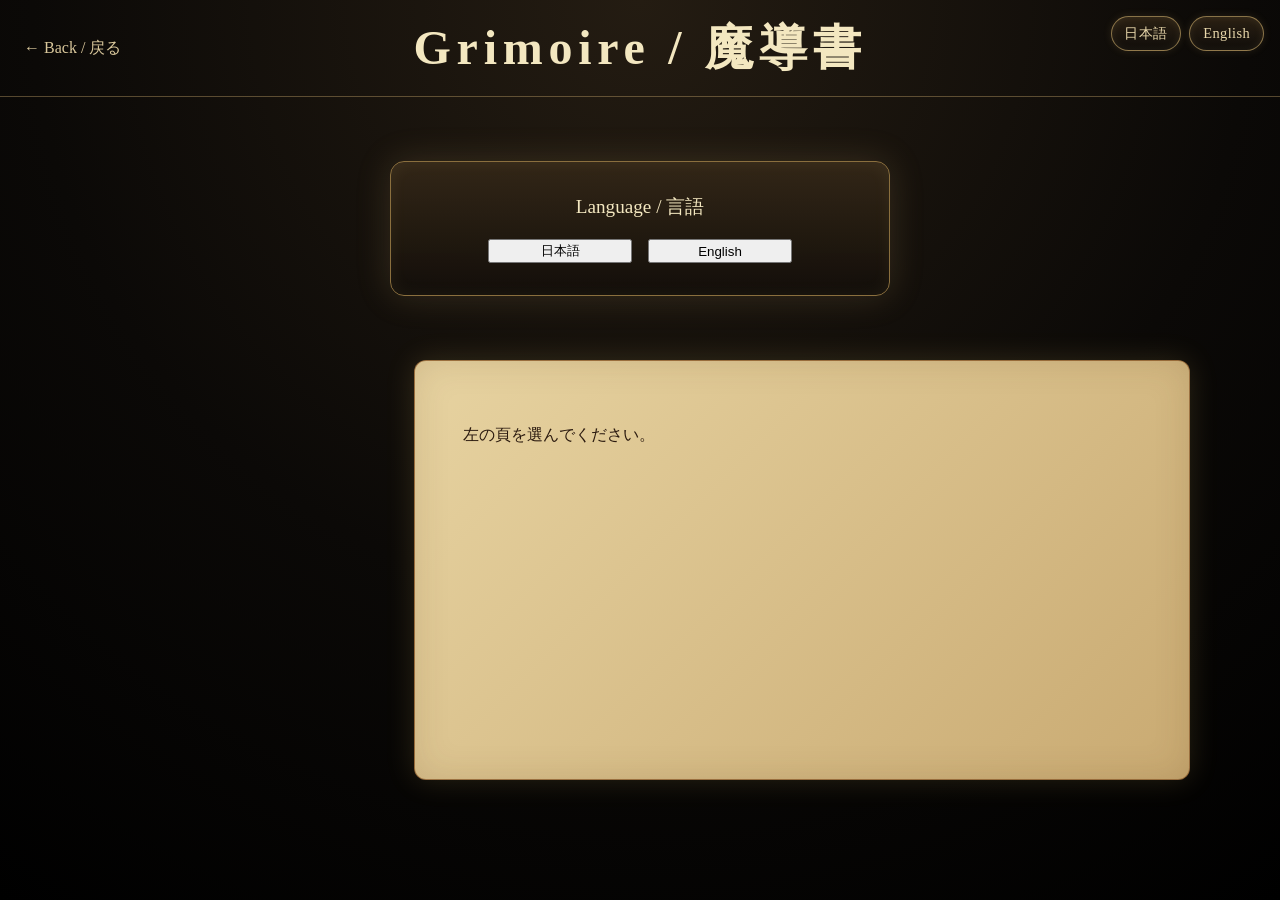
<file: docs/grimoire.html>
<!DOCTYPE html>
<html lang="ja">
<head>
    <meta charset="UTF-8">
    <meta
        name="viewport"
        content="width=device-width, initial-scale=1.0"
    >

    <title>魔導書 | La Fantasia Pythonica</title>

    <link rel="stylesheet" href="./css/grimoire.css">
</head>

<body>
    <div class="language-switch">
        <button id="jaButton" type="button">
            日本語
        </button>

        <button id="enButton" type="button">
            English
        </button>
    </div>

    <header class="page-header">
        <a
            id="backButton"
            href="./index.html"
            class="back-button"
        >
            ← 戻る
        </a>

        <h1 id="pageTitle">魔導書</h1>
    </header>

    <div id="languageButtons" class="language-buttons hidden">
        <p>Language / 言語</p>

        <div class="language-button-row">
            <button id="jaButton" type="button">
                日本語
            </button>

            <button id="enButton" type="button">
                English
            </button>
        </div>
    </div>

    <main class="grimoire-layout">
        <nav id="pageList" class="page-list"></nav>

        <article id="pageContent" class="page-content">
            <p>左の頁を選んでください。</p>
        </article>
    </main>

    <script
        type="module"
        src="./js/grimoire.js"
    ></script>
</body>
</html>
</file>
<file: docs/css/grimoire.css>
body {
    margin: 0;
    min-height: 100vh;
    min-height: 100dvh;

    background:
        radial-gradient(
            circle at top,
            #241c12 0%,
            #0b0907 55%,
            #000 100%
        );

    color: #f3e7c0;
    font-family: serif;
}

.page-header {
    display: flex;
    align-items: center;
    justify-content: center;

    position: relative;

    min-height: 76px;
    padding: 1rem 1.5rem;
    box-sizing: border-box;

    border-bottom: 1px solid rgba(200, 169, 107, 0.4);
}

.page-header h1 {
    margin: 0;
    font-size: clamp(1.8rem, 5vw, 3rem);
    letter-spacing: 0.12em;
}

.back-button {
    position: absolute;
    left: 1.5rem;

    color: #d9c79b;
    text-decoration: none;
}

.back-button:hover {
    color: white;
}

.language-buttons {
    width: min(90vw, 500px);
    margin: 4rem auto;
    padding: 2rem;

    box-sizing: border-box;
    text-align: center;

    border: 1px solid #8a6f3e;
    border-radius: 14px;

    background:
        linear-gradient(
            180deg,
            rgba(52, 39, 23, 0.95),
            rgba(18, 14, 10, 0.98)
        );

    box-shadow:
        0 0 35px rgba(200, 169, 107, 0.18),
        inset 0 0 18px rgba(255, 230, 160, 0.06);
}

.language-buttons p {
    margin-top: 0;
    font-size: 1.2rem;
}

.language-button-row {
    display: flex;
    justify-content: center;
    gap: 1rem;
}

.language-button-row button {
    min-width: 9rem;
}

.grimoire-layout {
    display: grid;
    grid-template-columns: minmax(220px, 300px) 1fr;
    gap: 1.5rem;

    width: min(1100px, calc(100% - 2rem));
    margin: 2rem auto;
}

.page-list {
    display: flex;
    flex-direction: column;
    gap: 0.65rem;
}

.page-list-button {
    width: 100%;
    padding: 1rem 1.2rem;

    border: 1px solid rgba(200, 169, 107, 0.45);
    border-radius: 8px;

    background:
        linear-gradient(
            180deg,
            rgba(48, 36, 21, 0.95),
            rgba(18, 14, 10, 0.98)
        );

    color: #ead9ac;
    font-family: serif;
    font-size: 1rem;
    text-align: left;

    cursor: pointer;
}

.page-list-button:hover,
.page-list-button.active {
    border-color: #e2bd67;
    background:
        linear-gradient(
            180deg,
            rgba(83, 58, 26, 0.98),
            rgba(27, 20, 12, 0.98)
        );

    box-shadow: 0 0 14px rgba(226, 189, 103, 0.2);
}

.page-content {
    min-height: 420px;
    padding: clamp(1.5rem, 4vw, 3rem);

    box-sizing: border-box;

    border: 1px solid rgba(138, 90, 43, 0.8);
    border-radius: 12px;

    background:
        linear-gradient(
            135deg,
            #e7d3a1,
            #c9aa72
        );

    color: #2b1a0f;

    box-shadow:
        0 0 30px rgba(255, 220, 120, 0.14),
        inset 0 0 35px rgba(90, 52, 20, 0.15);
}

.page-content h2 {
    margin-top: 0;
    border-bottom: 1px solid rgba(74, 42, 18, 0.35);
    padding-bottom: 0.8rem;
}

.page-content pre {
    overflow-x: auto;

    padding: 1rem;

    border: 1px solid #4d4030;
    border-radius: 7px;

    background: #16130f;
    color: #f5e5b7;
}

.hidden {
    display: none !important;
}

.language-switch {
    position: fixed;
    top: 1rem;
    right: 1rem;
    z-index: 100;

    display: flex;
    gap: 0.5rem;
}

.language-switch button {
    min-width: 0;
    width: auto;

    padding: 0.45rem 0.8rem;
    margin: 0;

    border: 1px solid rgba(200, 169, 107, 0.65);
    border-radius: 999px;

    background:
        linear-gradient(
            180deg,
            rgba(45, 34, 20, 0.95),
            rgba(16, 13, 10, 0.98)
        );

    color: #ead9ac;

    font-family: serif;
    font-size: 0.9rem;
    letter-spacing: 0.03em;

    box-shadow:
        inset 0 0 8px rgba(255, 230, 160, 0.08),
        0 0 8px rgba(200, 169, 107, 0.14);

    cursor: pointer;
}

.language-switch button:hover {
    border-color: #e2bd67;
    color: #fff3cf;

    box-shadow:
        inset 0 0 10px rgba(255, 230, 160, 0.14),
        0 0 14px rgba(226, 189, 103, 0.22);
}

.language-switch button.active {
    border-color: #f0cc70;

    background:
        linear-gradient(
            180deg,
            rgba(90, 64, 29, 0.98),
            rgba(28, 20, 12, 0.98)
        );

    color: white;

    box-shadow:
        0 0 12px rgba(240, 204, 112, 0.28);
}

@media (max-width: 700px) {
    .page-header {
        justify-content: flex-end;
    }

    .page-header h1 {
        margin-left: 6rem;
    }

    .back-button {
        left: 1rem;
    }

    .grimoire-layout {
        grid-template-columns: 1fr;
    }

    .language-button-row {
        flex-direction: column;
    }

    .language-button-row button {
        width: 100%;
    }
}
</file>
